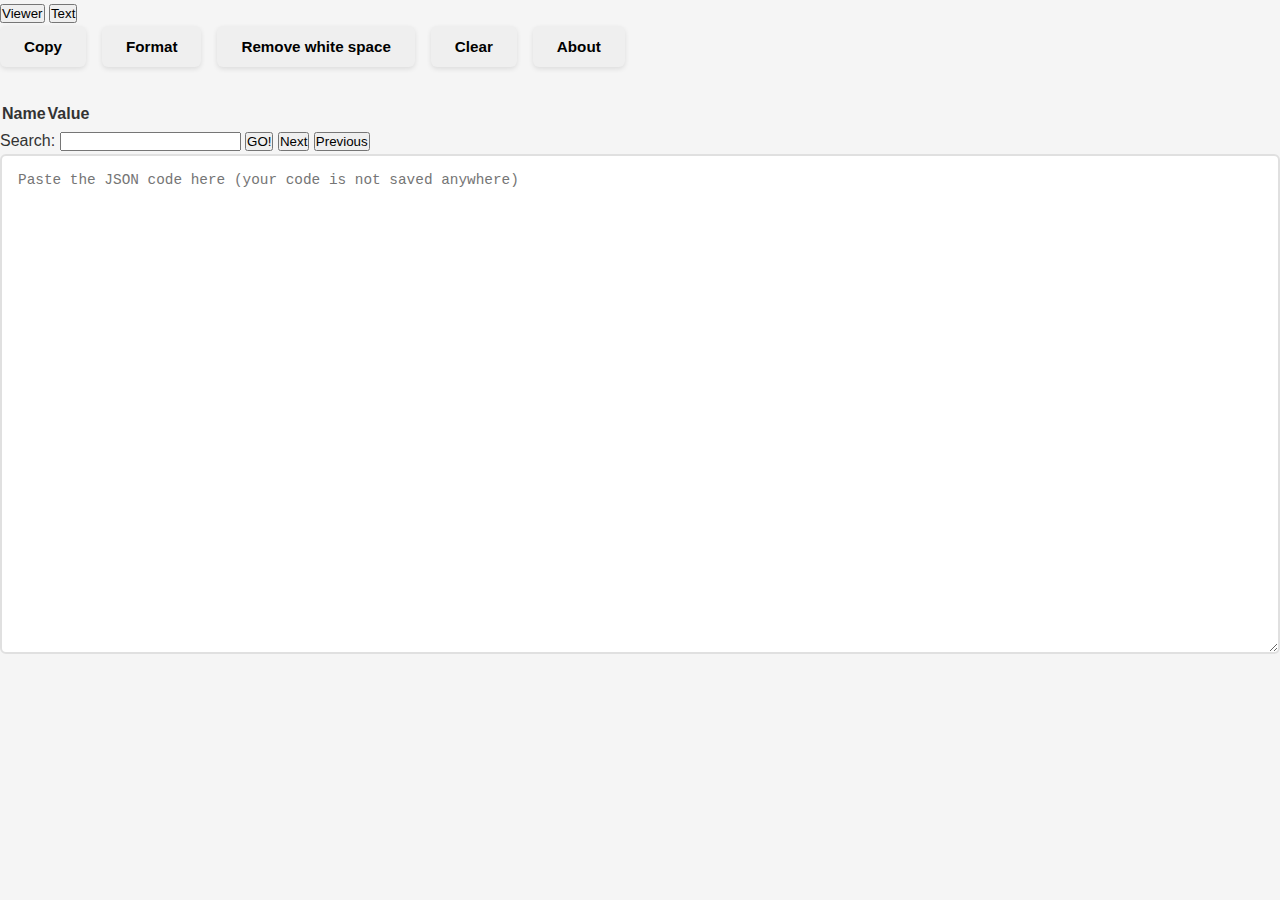
<file: index.html>
<!DOCTYPE html>
<html lang="en">
<head>
    <meta charset="UTF-8">
    <meta name="viewport" content="width=device-width, initial-scale=1.0">
    <title>JSON Viewer</title>
    <link rel="stylesheet" href="styles.css">
</head>
<body>
    <div class="container">
        <div class="tabs">
            <button class="tab" data-tab="viewer">Viewer</button>
            <button class="tab active" data-tab="text">Text</button>
        </div>

        <div class="controls">
            <button id="copyBtn" class="btn">Copy</button>
            <button id="formatBtn" class="btn">Format</button>
            <button id="removeWhitespaceBtn" class="btn">Remove white space</button>
            <button id="clearBtn" class="btn">Clear</button>
            <button id="aboutBtn" class="btn about-btn">About</button>
        </div>

        <div id="viewer-tab" class="tab-content">
            <div class="split-container">
                <div class="tree-panel">
                    <div id="jsonTree"></div>
                </div>
                <div class="property-panel">
                    <table id="propertyTable">
                        <thead>
                            <tr>
                                <th>Name</th>
                                <th>Value</th>
                            </tr>
                        </thead>
                        <tbody id="propertyTableBody">
                        </tbody>
                    </table>
                </div>
            </div>
            <div class="search-bar">
                <label>Search:</label>
                <input type="text" id="searchInput" placeholder="">
                <button id="searchGoBtn" class="search-btn">GO!</button>
                <button id="searchNextBtn" class="search-btn">Next</button>
                <button id="searchPrevBtn" class="search-btn">Previous</button>
            </div>
        </div>

        <div id="text-tab" class="tab-content active">
            <textarea id="jsonInput" placeholder="Paste the JSON code here (your code is not saved anywhere)"></textarea>
        </div>
    </div>

    <script src="script.js"></script>
</body>
</html>
</file>
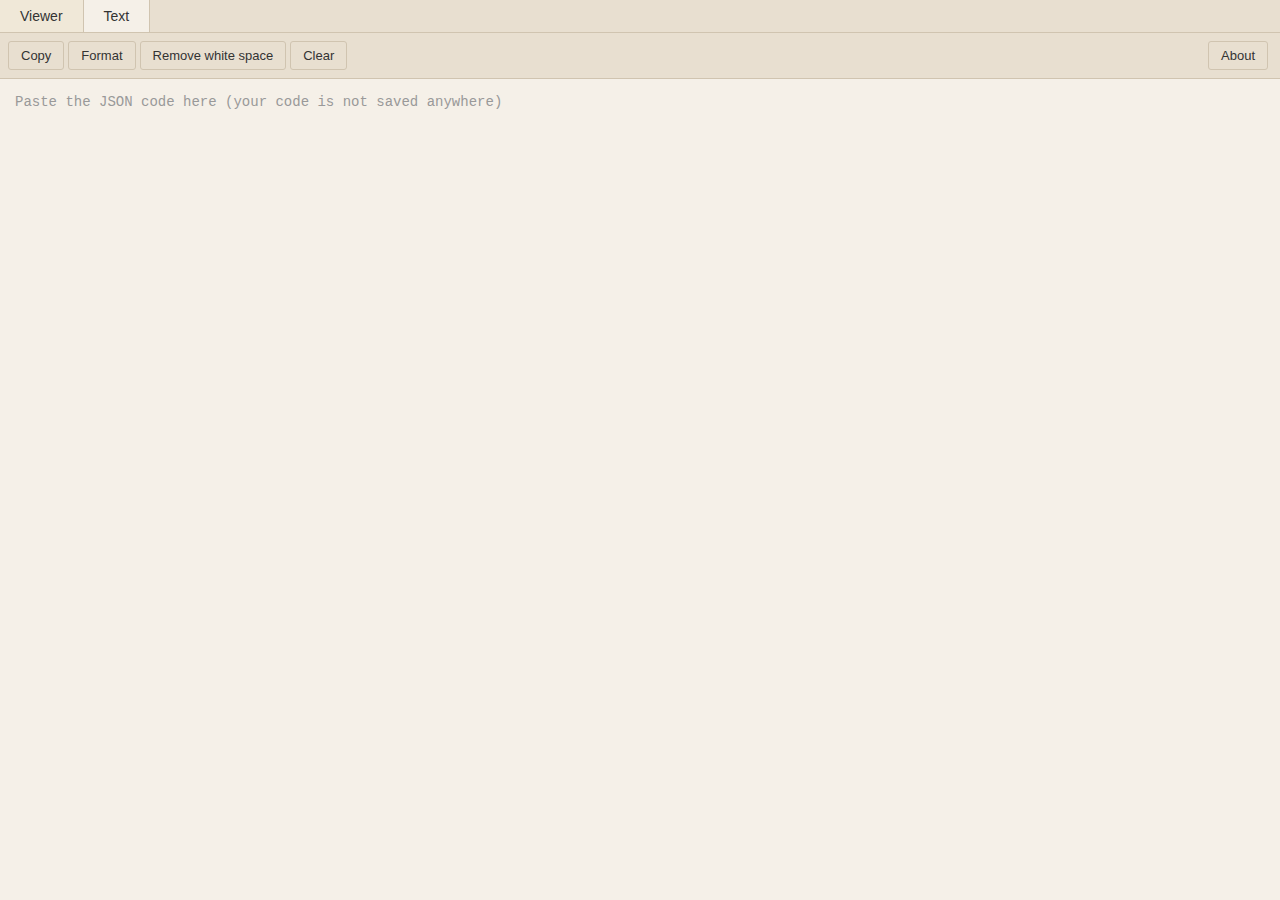
<file: standalone.html>
<!DOCTYPE html>
<html lang="en">
<head>
    <meta charset="UTF-8">
    <meta name="viewport" content="width=device-width, initial-scale=1.0">
    <title>JSON Viewer</title>
    <style>
/* Reset and base styles */
* {
    margin: 0;
    padding: 0;
    box-sizing: border-box;
}

body {
    font-family: Arial, sans-serif;
    background: #f5f0e8;
    color: #333;
    line-height: 1.6;
    min-height: 100vh;
}

/* Container */
.container {
    max-width: 100%;
    margin: 0;
    padding: 0;
}

/* Tabs */
.tabs {
    display: flex;
    background: #e8dfd0;
    border-bottom: 1px solid #d0c4b0;
}

.tab {
    padding: 8px 20px;
    background: transparent;
    border: none;
    border-right: 1px solid #d0c4b0;
    cursor: pointer;
    font-size: 14px;
    color: #333;
    transition: background 0.2s;
}

.tab:hover {
    background: #f0e8d8;
}

.tab.active {
    background: #f5f0e8;
    font-weight: normal;
}

/* Controls */
.controls {
    display: flex;
    gap: 0;
    background: #e8dfd0;
    padding: 8px;
    border-bottom: 1px solid #d0c4b0;
    flex-wrap: wrap;
}

.btn {
    padding: 6px 12px;
    background: #e8dfd0;
    border: 1px solid #d0c4b0;
    border-radius: 3px;
    font-size: 13px;
    cursor: pointer;
    transition: background 0.2s;
    color: #333;
    margin-right: 4px;
}

.btn:hover {
    background: #d8cfc0;
}

.btn:active {
    background: #c8bfb0;
}

.about-btn {
    margin-left: auto;
}

/* Tab content */
.tab-content {
    display: none;
}

.tab-content.active {
    display: flex;
    flex-direction: column;
}

/* Split container */
.split-container {
    display: flex;
    height: calc(100vh - 150px);
    background: #f5f0e8;
}

.tree-panel {
    flex: 1;
    overflow: auto;
    border-right: 1px solid #d0c4b0;
    padding: 10px;
}

.property-panel {
    width: 400px;
    overflow: auto;
    padding: 10px;
}

/* Property Table */
#propertyTable {
    width: 100%;
    border-collapse: collapse;
    font-size: 13px;
}

#propertyTable thead {
    background: #e8dfd0;
    position: sticky;
    top: 0;
}

#propertyTable th {
    padding: 8px;
    text-align: left;
    border: 1px solid #d0c4b0;
    font-weight: bold;
}

#propertyTable td {
    padding: 6px 8px;
    border: 1px solid #d0c4b0;
    font-family: 'Courier New', monospace;
}

#propertyTable tbody tr:hover {
    background: #ede5d8;
}

/* Search bar */
.search-bar {
    display: flex;
    align-items: center;
    gap: 8px;
    padding: 8px;
    background: #e8dfd0;
    border-top: 1px solid #d0c4b0;
}

.search-bar label {
    font-size: 13px;
    font-weight: bold;
}

#searchInput {
    flex: 1;
    max-width: 300px;
    padding: 4px 8px;
    border: 1px solid #d0c4b0;
    background: #fff;
    font-size: 13px;
}

.search-btn {
    padding: 4px 12px;
    background: #e8dfd0;
    border: 1px solid #d0c4b0;
    border-radius: 3px;
    font-size: 13px;
    cursor: pointer;
    transition: background 0.2s;
}

.search-btn:hover {
    background: #d8cfc0;
}

/* JSON Tree Styles */
.tree-node {
    margin-left: 20px;
    font-family: 'Courier New', monospace;
    font-size: 13px;
}

.tree-node:first-child {
    margin-left: 0;
}

.tree-node-header {
    display: flex;
    align-items: center;
    padding: 2px 4px;
    cursor: pointer;
    user-select: none;
}

.tree-node-header:hover {
    background: #ede5d8;
}

.tree-node-header.selected {
    background: #c8d7f0;
}

.tree-icon {
    display: inline-block;
    width: 16px;
    height: 16px;
    margin-right: 4px;
    border: 1px solid #666;
    text-align: center;
    line-height: 14px;
    font-size: 12px;
    background: #fff;
    color: #000;
    flex-shrink: 0;
}

.tree-icon.collapsed::before {
    content: '+';
}

.tree-icon.expanded::before {
    content: '−';
}

.tree-icon.leaf {
    border: none;
    background: transparent;
}

.tree-icon.leaf::before {
    content: '▪';
    color: #666;
}

.tree-label {
    color: #000;
}

.tree-type {
    color: #666;
    margin-left: 4px;
    font-style: italic;
}

.tree-children {
    display: none;
}

.tree-children.expanded {
    display: block;
}

/* Input textarea */
#jsonInput {
    width: 100%;
    height: calc(100vh - 100px);
    padding: 15px;
    border: none;
    background: #f5f0e8;
    font-family: 'Courier New', Courier, monospace;
    font-size: 14px;
    resize: none;
    outline: none;
    color: #333;
}

#jsonInput::placeholder {
    color: #999;
}

/* Error message */
.error {
    color: #d8000c;
    background: #ffd2d2;
    padding: 10px;
    margin: 10px;
    border-radius: 3px;
    border-left: 3px solid #d8000c;
}

/* Scrollbar styling */
.tree-panel::-webkit-scrollbar,
.property-panel::-webkit-scrollbar {
    width: 10px;
    height: 10px;
}

.tree-panel::-webkit-scrollbar-track,
.property-panel::-webkit-scrollbar-track {
    background: #e8dfd0;
}

.tree-panel::-webkit-scrollbar-thumb,
.property-panel::-webkit-scrollbar-thumb {
    background: #c8bfb0;
    border-radius: 5px;
}

.tree-panel::-webkit-scrollbar-thumb:hover,
.property-panel::-webkit-scrollbar-thumb:hover {
    background: #b8afa0;
}

/* Responsive design */
@media (max-width: 968px) {
    .split-container {
        flex-direction: column;
    }

    .tree-panel {
        border-right: none;
        border-bottom: 1px solid #d0c4b0;
        height: 50%;
    }

    .property-panel {
        width: 100%;
        height: 50%;
    }
}

@media (max-width: 768px) {
    .controls {
        padding: 6px;
    }

    .btn {
        padding: 5px 10px;
        font-size: 12px;
    }

    .split-container {
        height: calc(100vh - 180px);
    }
}
    </style>
</head>
<body>
    <div class="container">
        <div class="tabs">
            <button class="tab" data-tab="viewer">Viewer</button>
            <button class="tab active" data-tab="text">Text</button>
        </div>

        <div class="controls">
            <button id="copyBtn" class="btn">Copy</button>
            <button id="formatBtn" class="btn">Format</button>
            <button id="removeWhitespaceBtn" class="btn">Remove white space</button>
            <button id="clearBtn" class="btn">Clear</button>
            <button id="aboutBtn" class="btn about-btn">About</button>
        </div>

        <div id="viewer-tab" class="tab-content">
            <div class="split-container">
                <div class="tree-panel">
                    <div id="jsonTree"></div>
                </div>
                <div class="property-panel">
                    <table id="propertyTable">
                        <thead>
                            <tr>
                                <th>Name</th>
                                <th>Value</th>
                            </tr>
                        </thead>
                        <tbody id="propertyTableBody">
                        </tbody>
                    </table>
                </div>
            </div>
            <div class="search-bar">
                <label>Search:</label>
                <input type="text" id="searchInput" placeholder="">
                <button id="searchGoBtn" class="search-btn">GO!</button>
                <button id="searchNextBtn" class="search-btn">Next</button>
                <button id="searchPrevBtn" class="search-btn">Previous</button>
            </div>
        </div>

        <div id="text-tab" class="tab-content active">
            <textarea id="jsonInput" placeholder="Paste the JSON code here (your code is not saved anywhere)"></textarea>
        </div>
    </div>

    <script>
// JSON Viewer Script

const jsonInput = document.getElementById('jsonInput');
const jsonTree = document.getElementById('jsonTree');
const propertyTableBody = document.getElementById('propertyTableBody');
const formatBtn = document.getElementById('formatBtn');
const clearBtn = document.getElementById('clearBtn');
const copyBtn = document.getElementById('copyBtn');
const removeWhitespaceBtn = document.getElementById('removeWhitespaceBtn');
const aboutBtn = document.getElementById('aboutBtn');
const searchInput = document.getElementById('searchInput');
const searchGoBtn = document.getElementById('searchGoBtn');
const searchNextBtn = document.getElementById('searchNextBtn');
const searchPrevBtn = document.getElementById('searchPrevBtn');

// Tab functionality
const tabs = document.querySelectorAll('.tab');
const viewerTab = document.getElementById('viewer-tab');
const textTab = document.getElementById('text-tab');

let jsonData = null;
let selectedNode = null;
let searchResults = [];
let currentSearchIndex = -1;

tabs.forEach(tab => {
    tab.addEventListener('click', () => {
        const tabName = tab.getAttribute('data-tab');

        // Remove active class from all tabs
        tabs.forEach(t => t.classList.remove('active'));

        // Add active class to clicked tab
        tab.classList.add('active');

        // Show/hide tab content
        if (tabName === 'viewer') {
            viewerTab.classList.add('active');
            textTab.classList.remove('active');
        } else {
            viewerTab.classList.remove('active');
            textTab.classList.add('active');
        }
    });
});

// Example JSON data
const exampleJSON = {
    "user": "matanwieder",
    "name": "John",
    "age": 30
};

// Copy button click handler
copyBtn.addEventListener('click', async () => {
    const inputText = jsonInput.value.trim();

    if (!inputText) {
        alert('No JSON to copy');
        return;
    }

    try {
        await navigator.clipboard.writeText(inputText);

        // Show feedback
        const originalText = copyBtn.textContent;
        copyBtn.textContent = 'Copied!';
        setTimeout(() => {
            copyBtn.textContent = originalText;
        }, 2000);
    } catch (error) {
        alert('Failed to copy to clipboard');
    }
});

// Format JSON button click handler
formatBtn.addEventListener('click', () => {
    const inputText = jsonInput.value.trim();

    if (!inputText) {
        alert('Please enter some JSON data');
        return;
    }

    try {
        jsonData = JSON.parse(inputText);
        jsonInput.value = JSON.stringify(jsonData, null, 2);
        renderTree(jsonData);
    } catch (error) {
        alert('Invalid JSON: ' + error.message);
    }
});

// Remove whitespace button click handler
removeWhitespaceBtn.addEventListener('click', () => {
    const inputText = jsonInput.value.trim();

    if (!inputText) {
        alert('Please enter some JSON data');
        return;
    }

    try {
        const data = JSON.parse(inputText);
        jsonInput.value = JSON.stringify(data);
    } catch (error) {
        alert('Invalid JSON: ' + error.message);
    }
});

// Clear button click handler
clearBtn.addEventListener('click', () => {
    jsonInput.value = '';
    jsonTree.innerHTML = '';
    propertyTableBody.innerHTML = '';
    jsonData = null;
    selectedNode = null;
});

// About button click handler
aboutBtn.addEventListener('click', () => {
    alert('JSON Viewer\n\nA simple tool for viewing and formatting JSON data.\n\nPaste your JSON, format it, and visualize it in a tree structure.');
});

// Search functionality
searchGoBtn.addEventListener('click', performSearch);
searchNextBtn.addEventListener('click', () => navigateSearch(1));
searchPrevBtn.addEventListener('click', () => navigateSearch(-1));

searchInput.addEventListener('keypress', (e) => {
    if (e.key === 'Enter') {
        performSearch();
    }
});

function performSearch() {
    const query = searchInput.value.trim().toLowerCase();
    if (!query || !jsonData) return;

    // Clear previous search results
    searchResults = [];
    currentSearchIndex = -1;

    // Find all matching nodes
    const allNodes = document.querySelectorAll('.tree-node-header');
    allNodes.forEach(node => {
        const text = node.textContent.toLowerCase();
        if (text.includes(query)) {
            searchResults.push(node);
        }
    });

    if (searchResults.length > 0) {
        currentSearchIndex = 0;
        highlightSearchResult();
    } else {
        alert('No matches found');
    }
}

function navigateSearch(direction) {
    if (searchResults.length === 0) return;

    currentSearchIndex += direction;
    if (currentSearchIndex < 0) {
        currentSearchIndex = searchResults.length - 1;
    } else if (currentSearchIndex >= searchResults.length) {
        currentSearchIndex = 0;
    }

    highlightSearchResult();
}

function highlightSearchResult() {
    if (searchResults.length === 0 || currentSearchIndex < 0) return;

    const node = searchResults[currentSearchIndex];
    node.scrollIntoView({ behavior: 'smooth', block: 'center' });
    node.click();
}

// Render tree
function renderTree(data) {
    jsonTree.innerHTML = '';
    selectedNode = null;
    propertyTableBody.innerHTML = '';

    const rootNode = createTreeNode('JSON', data, null);
    jsonTree.appendChild(rootNode);

    // Auto-expand root
    const rootChildren = rootNode.querySelector('.tree-children');
    if (rootChildren) {
        rootChildren.classList.add('expanded');
        const rootIcon = rootNode.querySelector('.tree-icon');
        if (rootIcon) {
            rootIcon.classList.remove('collapsed');
            rootIcon.classList.add('expanded');
        }
    }
}

// Create tree node
function createTreeNode(key, value, path) {
    const node = document.createElement('div');
    node.className = 'tree-node';

    const header = document.createElement('div');
    header.className = 'tree-node-header';

    const type = getType(value);
    const isContainer = type === 'object' || type === 'array';

    // Create icon
    const icon = document.createElement('span');
    icon.className = isContainer ? 'tree-icon collapsed' : 'tree-icon leaf';

    // Create label
    const label = document.createElement('span');
    label.className = 'tree-label';

    if (type === 'array') {
        label.textContent = `${key} []`;
    } else if (type === 'object') {
        label.textContent = `${key} {}`;
    } else {
        label.textContent = key;
    }

    header.appendChild(icon);
    header.appendChild(label);

    // Add type info
    if (!isContainer) {
        const typeSpan = document.createElement('span');
        typeSpan.className = 'tree-type';
        typeSpan.textContent = `: ${formatValue(value)}`;
        header.appendChild(typeSpan);
    }

    node.appendChild(header);

    // Store data for selection
    header.dataset.value = JSON.stringify(value);
    header.dataset.key = key;
    header.dataset.type = type;

    // Click handler
    header.addEventListener('click', (e) => {
        e.stopPropagation();

        // Toggle expansion for containers
        if (isContainer) {
            const children = node.querySelector('.tree-children');
            if (children) {
                const isExpanded = children.classList.contains('expanded');
                children.classList.toggle('expanded');
                icon.classList.toggle('collapsed', isExpanded);
                icon.classList.toggle('expanded', !isExpanded);
            }
        }

        // Handle selection
        selectNode(header, value);
    });

    // Create children for containers
    if (isContainer) {
        const childrenContainer = document.createElement('div');
        childrenContainer.className = 'tree-children';

        if (type === 'array') {
            value.forEach((item, index) => {
                const childNode = createTreeNode(index, item, path ? `${path}[${index}]` : `[${index}]`);
                childrenContainer.appendChild(childNode);
            });
        } else {
            Object.keys(value).forEach(k => {
                const childNode = createTreeNode(k, value[k], path ? `${path}.${k}` : k);
                childrenContainer.appendChild(childNode);
            });
        }

        node.appendChild(childrenContainer);
    }

    return node;
}

// Select node and update property panel
function selectNode(header, value) {
    // Remove previous selection
    if (selectedNode) {
        selectedNode.classList.remove('selected');
    }

    // Add new selection
    header.classList.add('selected');
    selectedNode = header;

    // Update property panel
    updatePropertyPanel(value);
}

// Update property panel
function updatePropertyPanel(value) {
    propertyTableBody.innerHTML = '';

    const type = getType(value);

    if (type === 'object') {
        Object.keys(value).forEach(key => {
            const row = document.createElement('tr');
            const nameCell = document.createElement('td');
            const valueCell = document.createElement('td');

            nameCell.textContent = key;
            valueCell.textContent = formatValue(value[key]);

            row.appendChild(nameCell);
            row.appendChild(valueCell);
            propertyTableBody.appendChild(row);
        });
    } else if (type === 'array') {
        value.forEach((item, index) => {
            const row = document.createElement('tr');
            const nameCell = document.createElement('td');
            const valueCell = document.createElement('td');

            nameCell.textContent = index;
            valueCell.textContent = formatValue(item);

            row.appendChild(nameCell);
            row.appendChild(valueCell);
            propertyTableBody.appendChild(row);
        });
    } else {
        // For primitive values
        const row = document.createElement('tr');
        const nameCell = document.createElement('td');
        const valueCell = document.createElement('td');

        nameCell.textContent = 'value';
        valueCell.textContent = formatValue(value);

        row.appendChild(nameCell);
        row.appendChild(valueCell);
        propertyTableBody.appendChild(row);
    }
}

// Format value for display
function formatValue(value) {
    const type = getType(value);

    if (type === 'string') {
        return `"${value}"`;
    } else if (type === 'null') {
        return 'null';
    } else if (type === 'object') {
        return '{...}';
    } else if (type === 'array') {
        return '[...]';
    } else {
        return String(value);
    }
}

// Get the type of a value
function getType(value) {
    if (value === null) return 'null';
    if (Array.isArray(value)) return 'array';
    if (typeof value === 'object') return 'object';
    if (typeof value === 'string') return 'string';
    if (typeof value === 'number') return 'number';
    if (typeof value === 'boolean') return 'boolean';
    return 'unknown';
}

// Show error message
function showError(message) {
    jsonTree.innerHTML = `<div class="error">${message}</div>`;
}

// Auto-load example on start (disabled - page starts blank)
// window.addEventListener('load', () => {
//     jsonInput.value = JSON.stringify(exampleJSON, null, 2);
//     jsonData = exampleJSON;
//     renderTree(exampleJSON);
// });
    </script>
</body>
</html>
</file>
<file: styles.css>
/* Reset and base styles */
* {
    margin: 0;
    padding: 0;
    box-sizing: border-box;
}

body {
    font-family: -apple-system, BlinkMacSystemFont, 'Segoe UI', Roboto, 'Helvetica Neue', Arial, sans-serif;
    background: #f5f5f5;
    color: #333;
    line-height: 1.6;
    min-height: 100vh;
    display: flex;
    flex-direction: column;
}

/* Header */
header {
    background: linear-gradient(135deg, #667eea 0%, #764ba2 100%);
    color: white;
    padding: 2rem 1rem;
    text-align: center;
    box-shadow: 0 2px 10px rgba(0, 0, 0, 0.1);
}

.header-content h1 {
    font-size: 2.5rem;
    font-weight: 700;
    margin-bottom: 0.5rem;
}

.header-content p {
    font-size: 1.1rem;
    opacity: 0.9;
}

/* Main container */
main.container {
    flex: 1;
    max-width: 1400px;
    margin: 0 auto;
    padding: 2rem 1rem;
    width: 100%;
}

/* Controls */
.controls {
    display: flex;
    gap: 1rem;
    margin-bottom: 2rem;
    flex-wrap: wrap;
}

.btn {
    padding: 0.75rem 1.5rem;
    border: none;
    border-radius: 6px;
    font-size: 0.95rem;
    font-weight: 600;
    cursor: pointer;
    transition: all 0.3s ease;
    box-shadow: 0 2px 5px rgba(0, 0, 0, 0.1);
}

.btn-primary {
    background: linear-gradient(135deg, #667eea 0%, #764ba2 100%);
    color: white;
}

.btn-primary:hover {
    transform: translateY(-2px);
    box-shadow: 0 4px 10px rgba(102, 126, 234, 0.4);
}

.btn-secondary {
    background: white;
    color: #667eea;
    border: 2px solid #667eea;
}

.btn-secondary:hover {
    background: #667eea;
    color: white;
    transform: translateY(-2px);
}

/* Panels */
.panels {
    display: grid;
    grid-template-columns: 1fr 1fr;
    gap: 2rem;
    margin-bottom: 2rem;
}

.panel {
    background: white;
    border-radius: 10px;
    padding: 1.5rem;
    box-shadow: 0 4px 15px rgba(0, 0, 0, 0.1);
}

.panel h2 {
    font-size: 1.3rem;
    margin-bottom: 1rem;
    color: #667eea;
    border-bottom: 2px solid #667eea;
    padding-bottom: 0.5rem;
}

.panel-header {
    display: flex;
    justify-content: space-between;
    align-items: center;
    margin-bottom: 0;
}

.panel-header h2 {
    margin-bottom: 0;
    border-bottom: none;
    padding-bottom: 0;
}

.output-panel .panel-header {
    border-bottom: 2px solid #667eea;
    padding-bottom: 0.5rem;
    margin-bottom: 1rem;
}

.btn-copy {
    padding: 0.5rem 1rem;
    background: #667eea;
    color: white;
    border: none;
    font-size: 0.85rem;
    display: flex;
    align-items: center;
    gap: 0.5rem;
}

.btn-copy:hover {
    background: #5568d3;
    transform: translateY(-1px);
}

.btn-copy:active {
    transform: translateY(0);
}

.btn-copy.copied {
    background: #28a745;
}

.btn-copy svg {
    width: 16px;
    height: 16px;
}

/* Input textarea */
#jsonInput {
    width: 100%;
    height: 500px;
    padding: 1rem;
    border: 2px solid #e0e0e0;
    border-radius: 6px;
    font-family: 'Courier New', Courier, monospace;
    font-size: 0.9rem;
    resize: vertical;
    outline: none;
    transition: border-color 0.3s ease;
}

#jsonInput:focus {
    border-color: #667eea;
}

/* JSON output */
#jsonOutput {
    width: 100%;
    min-height: 500px;
    max-height: 500px;
    overflow: auto;
    padding: 1rem;
    background: #fafafa;
    border: 2px solid #e0e0e0;
    border-radius: 6px;
    font-family: 'Courier New', Courier, monospace;
    font-size: 0.9rem;
}

/* JSON Tree Styles */
.json-node {
    margin-left: 1.5rem;
}

.json-node:first-child {
    margin-left: 0;
}

.json-line {
    padding: 2px 0;
}

.json-key {
    cursor: pointer;
    user-select: none;
    padding: 2px 0;
    display: flex;
    align-items: center;
}

.json-key:hover {
    background: #f0f0f0;
}

.toggle {
    display: inline-block;
    margin-right: 0.5rem;
    transition: transform 0.2s ease;
    color: #999;
    font-size: 0.8rem;
}

.collapsible.expanded .toggle {
    transform: rotate(0deg);
}

.collapsible:not(.expanded) .toggle {
    transform: rotate(-90deg);
}

.collapsible:not(.expanded) + .json-content {
    display: none;
}

.key {
    color: #881391;
    font-weight: 600;
}

.value {
    font-weight: 500;
}

.value-string {
    color: #1a1aa6;
}

.value-number {
    color: #1c00cf;
}

.value-boolean {
    color: #0d22ff;
    font-weight: 600;
}

.value-null {
    color: #808080;
    font-style: italic;
}

.bracket {
    color: #333;
    font-weight: bold;
}

.count {
    color: #999;
    font-size: 0.85rem;
    font-style: italic;
}

/* Error message */
.error {
    color: #dc3545;
    background: #ffe6e6;
    padding: 1rem;
    border-radius: 6px;
    border-left: 4px solid #dc3545;
    font-weight: 500;
}

/* Footer */
footer {
    background: #333;
    color: white;
    padding: 1.5rem 1rem;
    text-align: center;
    margin-top: auto;
}

.footer-content p {
    opacity: 0.8;
}

/* Scrollbar styling */
#jsonOutput::-webkit-scrollbar {
    width: 8px;
}

#jsonOutput::-webkit-scrollbar-track {
    background: #f1f1f1;
    border-radius: 4px;
}

#jsonOutput::-webkit-scrollbar-thumb {
    background: #888;
    border-radius: 4px;
}

#jsonOutput::-webkit-scrollbar-thumb:hover {
    background: #555;
}

/* Responsive design */
@media (max-width: 968px) {
    .panels {
        grid-template-columns: 1fr;
    }

    .header-content h1 {
        font-size: 2rem;
    }

    .controls {
        justify-content: center;
    }
}

@media (max-width: 480px) {
    .header-content h1 {
        font-size: 1.5rem;
    }

    .header-content p {
        font-size: 0.95rem;
    }

    .btn {
        padding: 0.6rem 1rem;
        font-size: 0.85rem;
    }

    .panel {
        padding: 1rem;
    }

    #jsonInput,
    #jsonOutput {
        height: 300px;
        min-height: 300px;
        max-height: 300px;
        font-size: 0.8rem;
    }
}
</file>
